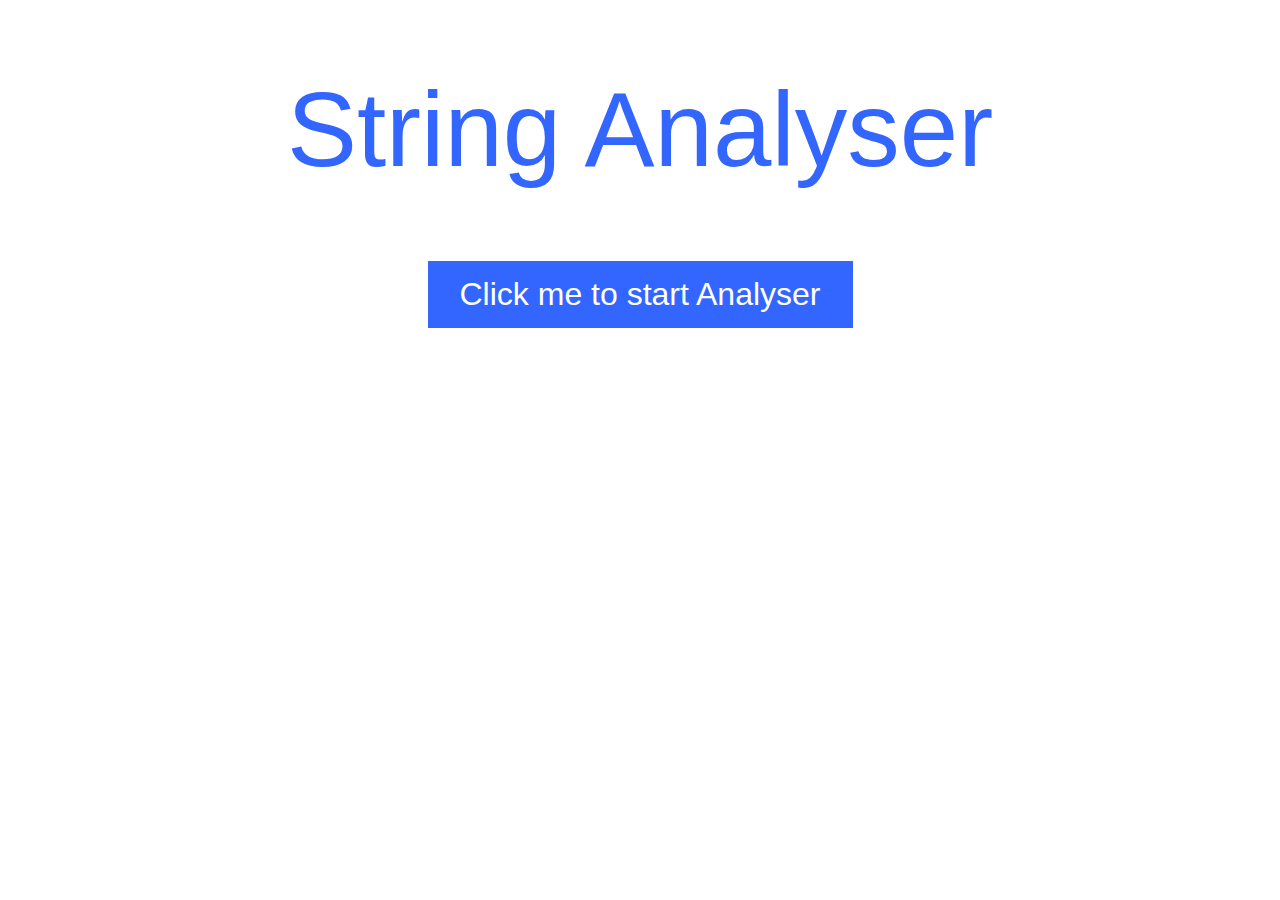
<file: index.html>
<!DOCTYPE html>
<html>
    <head>
        <title>String Analyser</title>
        <link rel="stylesheet" type="text/css" href="layout.css">
    </head>
    <body>
        <h1 class="heading">String Analyser</h1>
        <div class="wrapper">
        <button class="button1" onclick="location.href='string_analysis.html'" type="button">Click me to start Analyser</button>
        </div>
    </body>
</html>
</file>
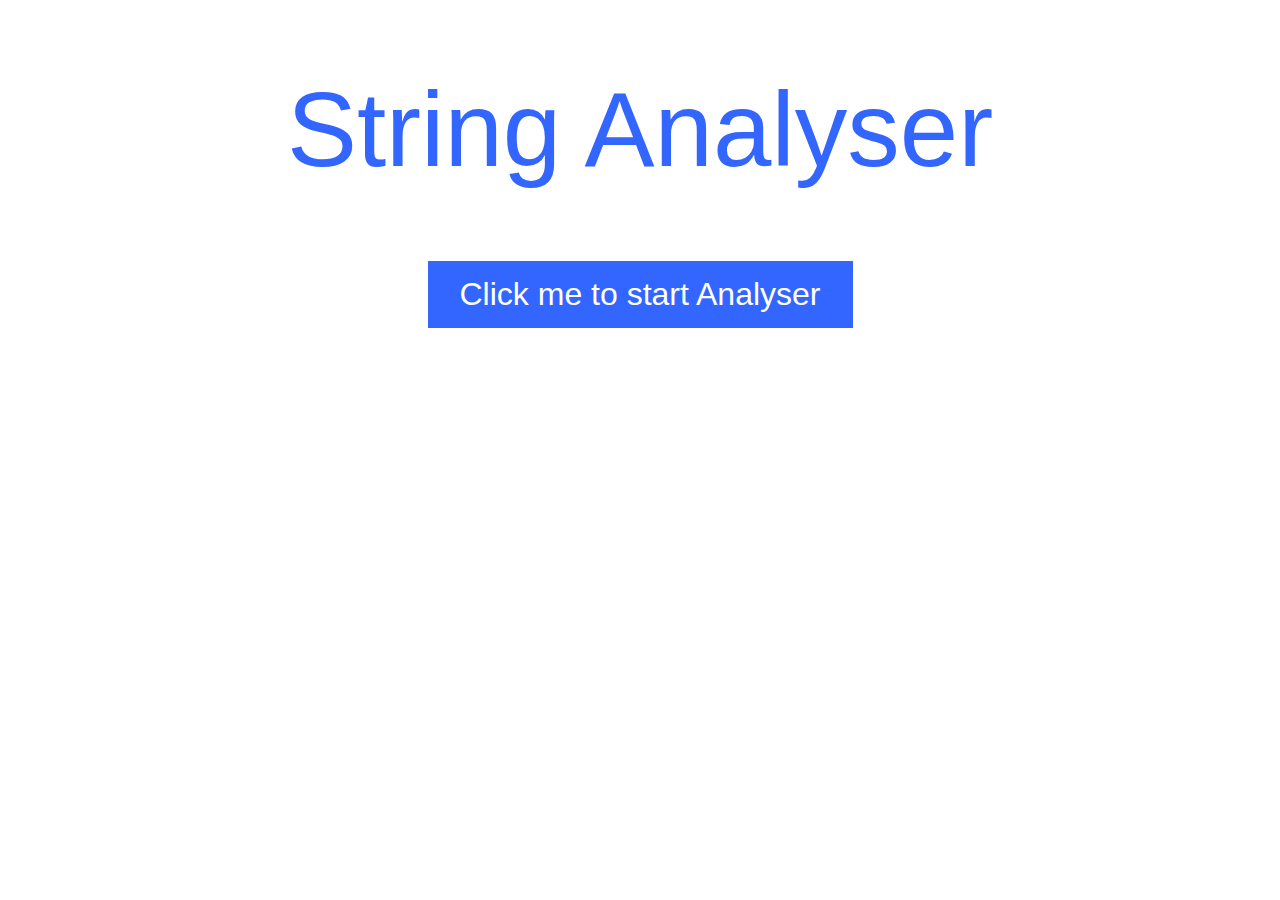
<file: main_page.html>
<!DOCTYPE html>
<html>
    <head>
        <title>String Analyser</title>
        <link rel="stylesheet" type="text/css" href="layout.css">
    </head>
    <body>
        <h1 class="heading">String Analyser</h1>
        <div class="wrapper">
        <button class="button1" onclick="location.href='string_analysis.html'" type="button">Click me to start Analyser</button>
        </div>
    </body>
</html>
</file>
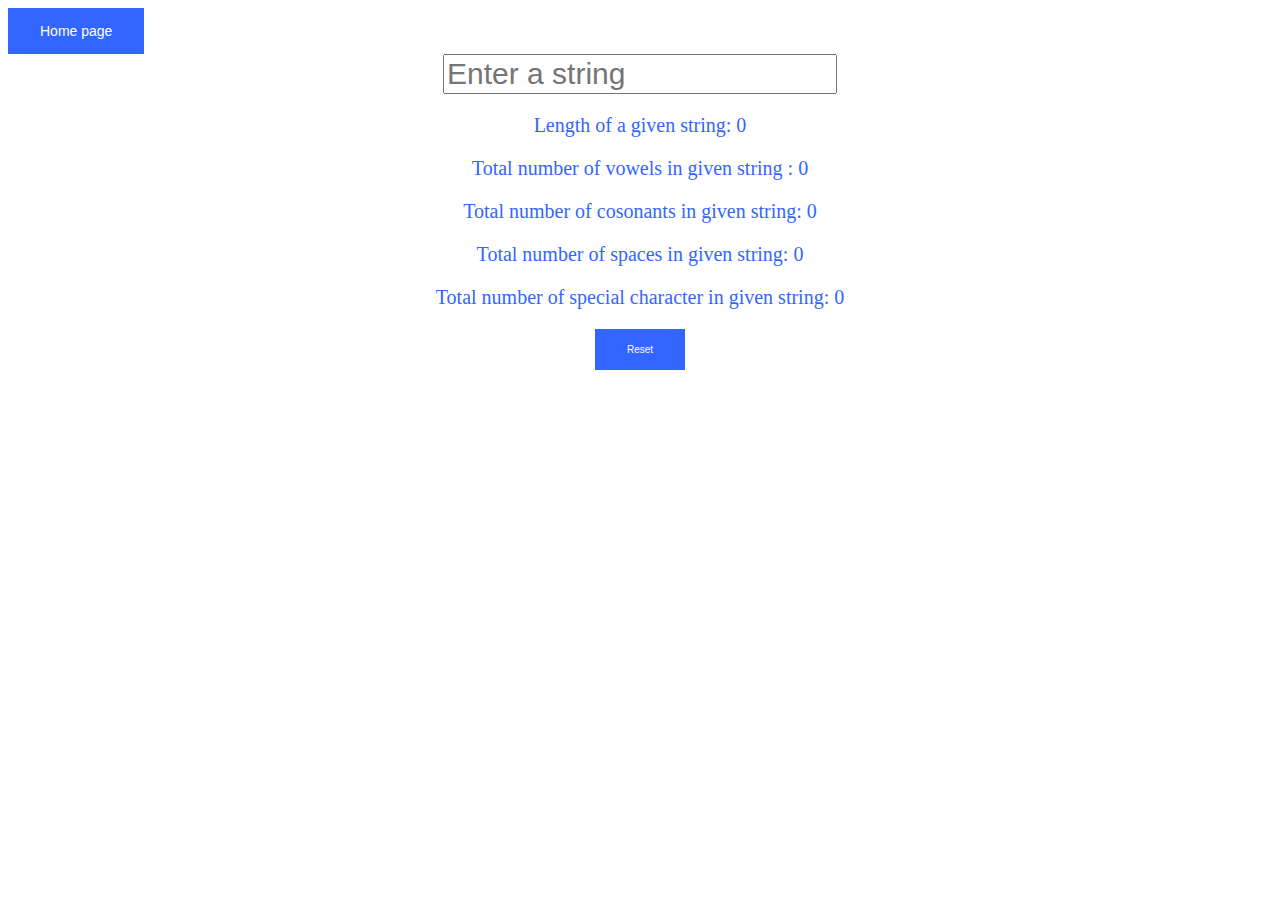
<file: string_analysis.html>
<!DOCTYPE html>
<html>
    <head>
        <title>String Analyser</title>
        <link rel="stylesheet" type="text/css" href="layout1.css">
    </head>
    <body>

        <button class = "button1" onclick="location.href='index.html'" type="button">Home page</button>
        <div class="part">
        <input type="text" placeholder="Enter a string" required>
        <div class="para">
        <p id="length"> Length of a given string: <span id="len_count">0</span> </p>
        <p class="vowels"> Total number of vowels in given string : <span id="vowel_count">0</span> </p>
        <p class="cosonants"> Total number of cosonants in given string: <span id="consonant_count">0</span> </p>
        <p class="space"> Total number of spaces in given string: <span id="spaces_count">0</span> </p>
        <p class="sc"> Total number of special character in given string: <span id="sc_count">0</span> </p>  <!--sc = special character-->
        <button id="button2" type="button">Reset</button>

        </div>
        </div>
        <script src="script.js"></script>
    </body>
</html>
</file>
<file: layout.css>
body {

    background-image: url("https://www.toptal.com/designers/subtlepatterns/patterns/symphony.png");
    background-size: cover;
}

.heading{
    position: relative;
    font-size: 105px;
    font-family: 'sen', sans-serif;
    color: #3366ff;
    font-style: normal;
    text-align: center;
    font-weight: lighter;

}

.button1{
    background-color: #3366ff;
  border: none;
  color: white;
  padding: 15px 32px;
  text-align: center;
  text-decoration: none;
  display: inline-block;
  font-size: 32px;
  margin: 0 auto 0 auto;
  cursor: pointer;
  -webkit-transition-duration: 0.4s;
  transition-duration: 0.4s;
  align-content: center;
  
}

.button1:hover{
    box-shadow: 0 12px 16px 0 rgba(0,0,0,0.24),0 17px 50px 0 rgba(0,0,0,0.19);
}

.wrapper{
    text-align: center;
}
</file>
<file: layout1.css>
body {
    position: relative;
    background-image: url("https://www.toptal.com/designers/subtlepatterns/patterns/symphony.png");
    background-size: cover;
}
.button1{
    background-color: #3366ff;
  border: none;
  color: white;
  padding: 15px 32px;
  text-align: center;
  text-decoration: none;
  display: inline-block;
  font-size: 14px;
  margin: 0 auto 0 auto;
  cursor: pointer;
  -webkit-transition-duration: 0.4s;
  transition-duration: 0.4s;
  align-content: center;
  
}

.button1:hover{
    box-shadow: 0 12px 16px 0 rgba(0,0,0,0.24),0 17px 50px 0 rgba(0,0,0,0.19);
}

.part{
    text-align: center;
    font-size: 20px;
}

.para{
    font-family: 'Times New Roman', Times, serif;
    color: #3366ff;
    padding: inherit;
    border: black;
    font-size: 20px;
}

input{
    font-size: 30px;
}


#button2{
    background-color: #3366ff;
  border: none;
  color: white;
  padding: 15px 32px;
  text-align: center;
  text-decoration: none;
  display: inline-block;
  font-size: 10px;
  margin: 0 auto 0 auto;
  cursor: pointer;
  -webkit-transition-duration: 0.4s;
  transition-duration: 0.4s;
  align-content: center;
  
}

#button2:hover{
    box-shadow: 0 12px 16px 0 rgba(0,0,0,0.24),0 17px 50px 0 rgba(0,0,0,0.19);
}
</file>
